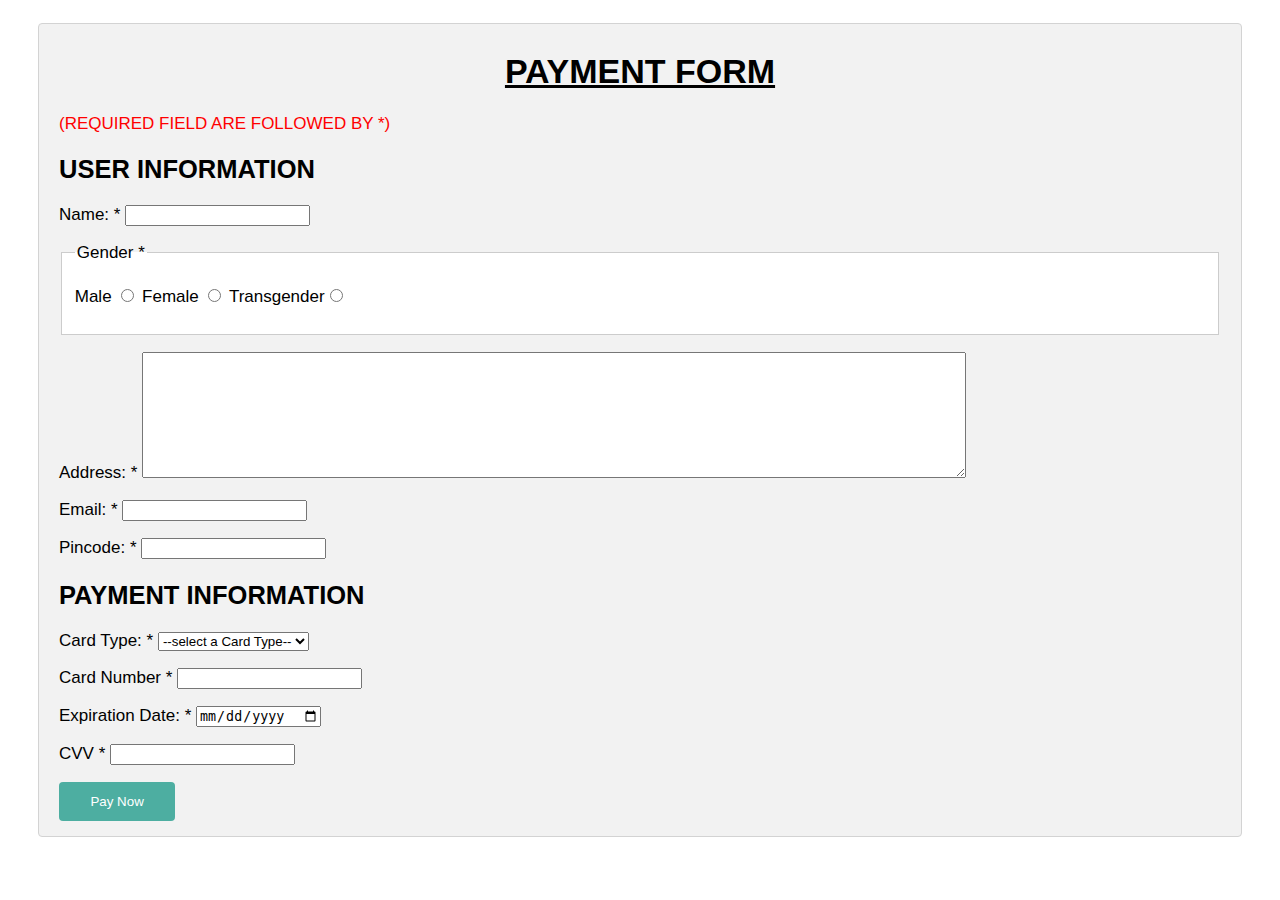
<file: index.html>
<!DOCTYPE html>
<html lang="en">
<head>
    <meta charset="UTF-8">
    <meta name="viewport" content="width=device-width, initial-scale=1.0">
    <title>Payment Form</title>
    <link rel="stylesheet" href="style2.css">
</head>
<body>
  <div class="container">
    <form action=""></form>
    <h1 class="main_heading"><U>PAYMENT FORM</U></h1>
    <p class="mandatory">(REQUIRED FIELD ARE FOLLOWED BY *)</p>
    <h2>USER INFORMATION</h2>
    <p>Name: * <input type="text" name="name" required></p>
    <fieldset>
        <legend>Gender * </legend>
    <p>
        Male <input type="radio" name="gender" id="male" required>
        Female <input type="radio" name="gender" id="female" required>
        Transgender<input type="radio" name="gender" id="transgender">
    </p>
    </fieldset>
    <p>Address: * <textarea name="address" id="address" cols="100" rows="8"></textarea></p>
    <p>Email: * <input type="email" name="email" id="email"></p>
    <p>Pincode: * <input type="number" name="pincode" id="pincode"></p>
    <h2>PAYMENT INFORMATION</h2>
    <p>Card Type: * 
        <select name="card type" id="cardtype" required>
            <option value="">--select a Card Type--</option>
            <option value="visa">visa</option>
            <option value="Rupay">Rupay</option>
            <option value="mastercard">MasterCard</option>
        </select>
    </p>
    <p>
        Card Number * <input type="number" name="card number" id="card number" required>
    </p>
    <p>
        Expiration Date: * <input type="date" name="exp_date" id="exp_date" required>
    </p>
    <p>CVV * <input type="password" name="cvv" id="cvv"></p>
    <input type="submit" value="Pay Now">
   </div>
</body>
</html>
</file>
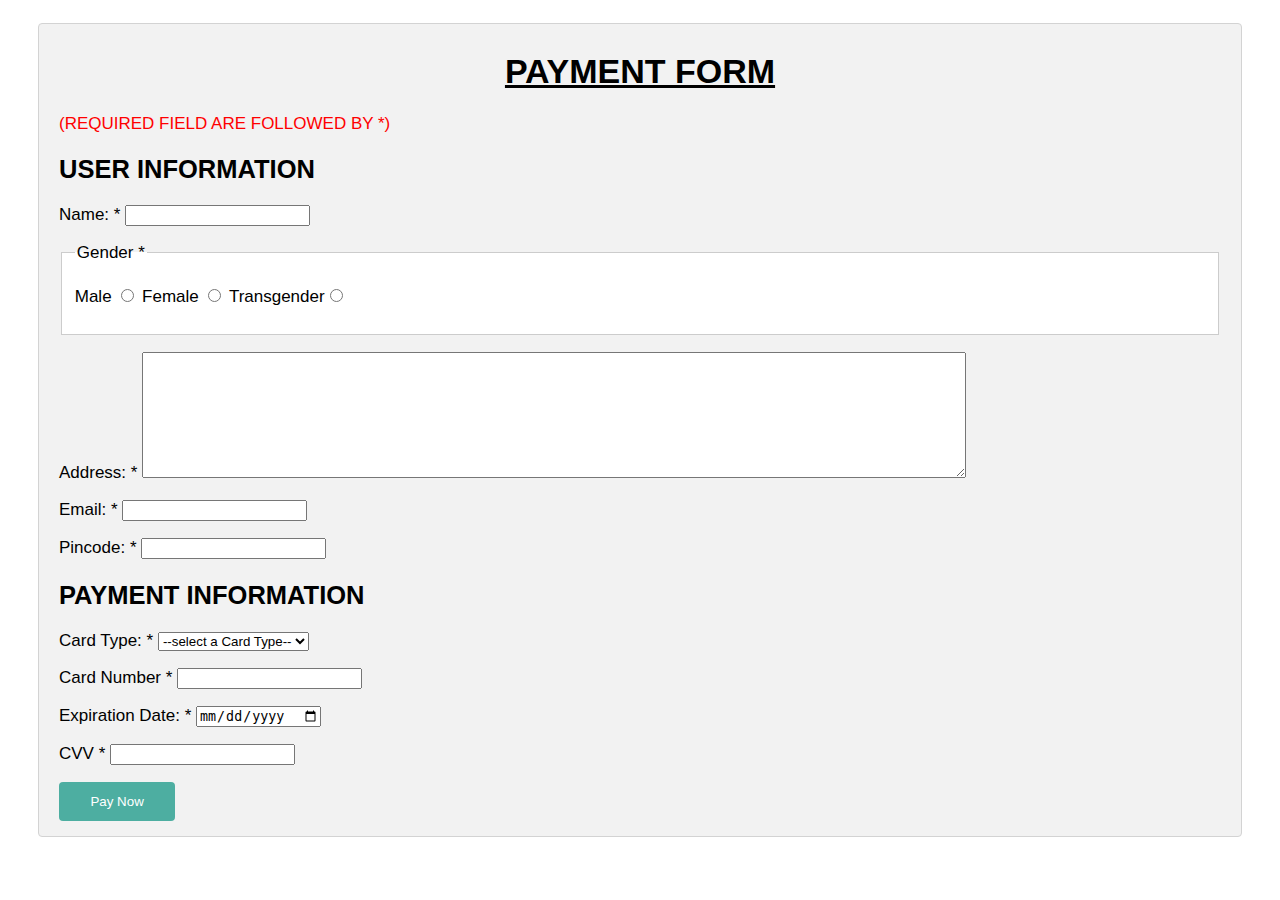
<file: Payment_form.html>
<!DOCTYPE html>
<html lang="en">
<head>
    <meta charset="UTF-8">
    <meta name="viewport" content="width=device-width, initial-scale=1.0">
    <title>Payment Form</title>
    <link rel="stylesheet" href="style2.css">
</head>
<body>
  <div class="container">
    <form action=""></form>
    <h1 class="main_heading"><U>PAYMENT FORM</U></h1>
    <p class="mandatory">(REQUIRED FIELD ARE FOLLOWED BY *)</p>
    <h2>USER INFORMATION</h2>
    <p>Name: * <input type="text" name="name" required></p>
    <fieldset>
        <legend>Gender * </legend>
    <p>
        Male <input type="radio" name="gender" id="male" required>
        Female <input type="radio" name="gender" id="female" required>
        Transgender<input type="radio" name="gender" id="transgender">
    </p>
    </fieldset>
    <p>Address: * <textarea name="address" id="address" cols="100" rows="8"></textarea></p>
    <p>Email: * <input type="email" name="email" id="email"></p>
    <p>Pincode: * <input type="number" name="pincode" id="pincode"></p>
    <h2>PAYMENT INFORMATION</h2>
    <p>Card Type: * 
        <select name="card type" id="cardtype" required>
            <option value="">--select a Card Type--</option>
            <option value="visa">visa</option>
            <option value="Rupay">Rupay</option>
            <option value="mastercard">MasterCard</option>
        </select>
    </p>
    <p>
        Card Number * <input type="number" name="card number" id="card number" required>
    </p>
    <p>
        Expiration Date: * <input type="date" name="exp_date" id="exp_date" required>
    </p>
    <p>CVV * <input type="password" name="cvv" id="cvv"></p>
    <input type="submit" value="Pay Now">
   </div>
</body>
</html>
</file>
<file: style2.css>
*{
    box-sizing: border-box;
}

body{
    font-family: Verdana, Geneva, Tahoma, sans-serif;
    margin: 15px 30px;
    font-size: 17px;
    padding: 8px;
}

.container{
    background-color: #f2f2f2;
    padding: 5px 20px 15px 20px;
    border: 1px solid lightgray;
    border-radius: 4px;
}

input[type="text"],
input[type="email"],
input[type="number"],
input[type="password",]
input[type="date"],
select,
textarea {
    width: 100%;
    padding: 12px;
    border: 1px solid #ccc;
    border-radius: 10px;
    margin: 5px;
}

fieldset{
    background-color: #fff;
    border: 1px solid #ccc;
}

.main_heading{
    text-align: center;
}

input[type="submit"] {
    background-color: #4daea1;
    color: white;
    padding: 12px 20px;
    border: none;
    border-radius: 4px;
    cursor: pointer;
    width: 10%;

}

input[type="submit"]:hover {
    background-color: #4caf84
}

.mandatory{
    color: red;
}
</file>
